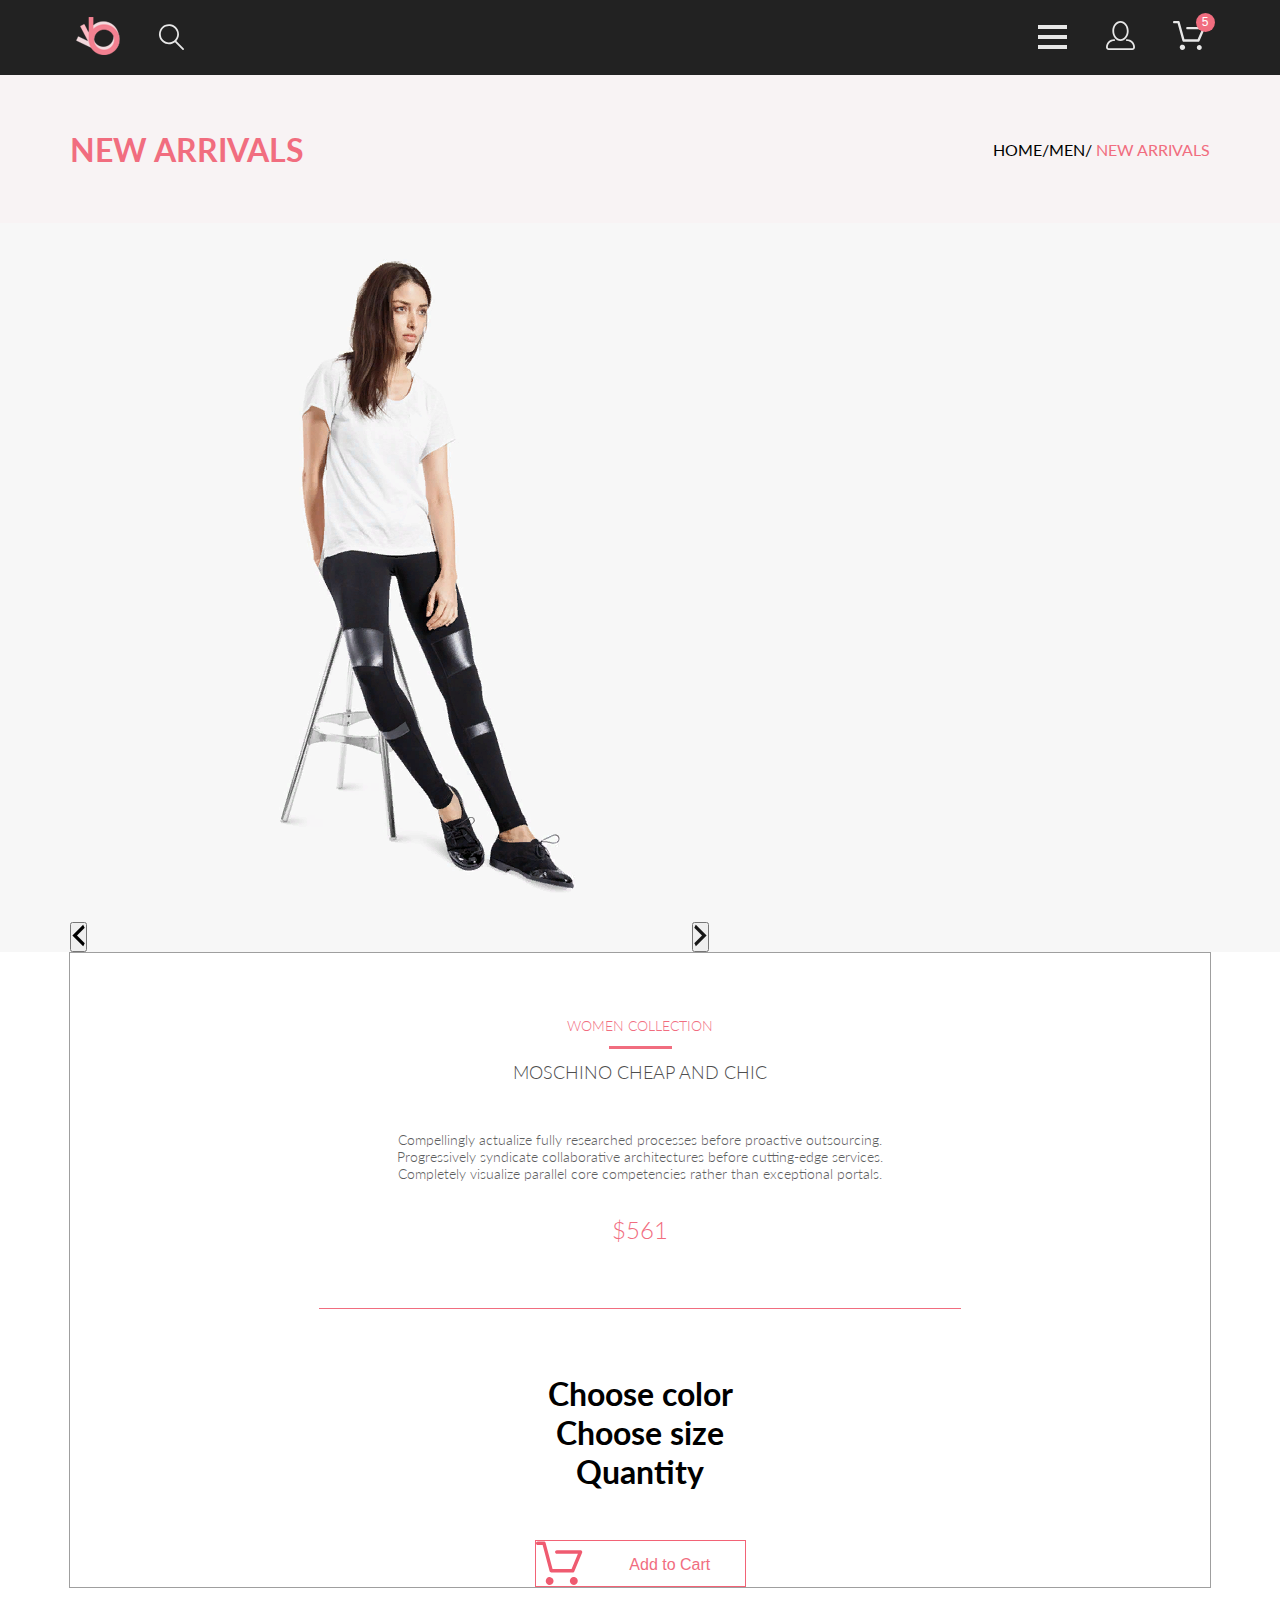
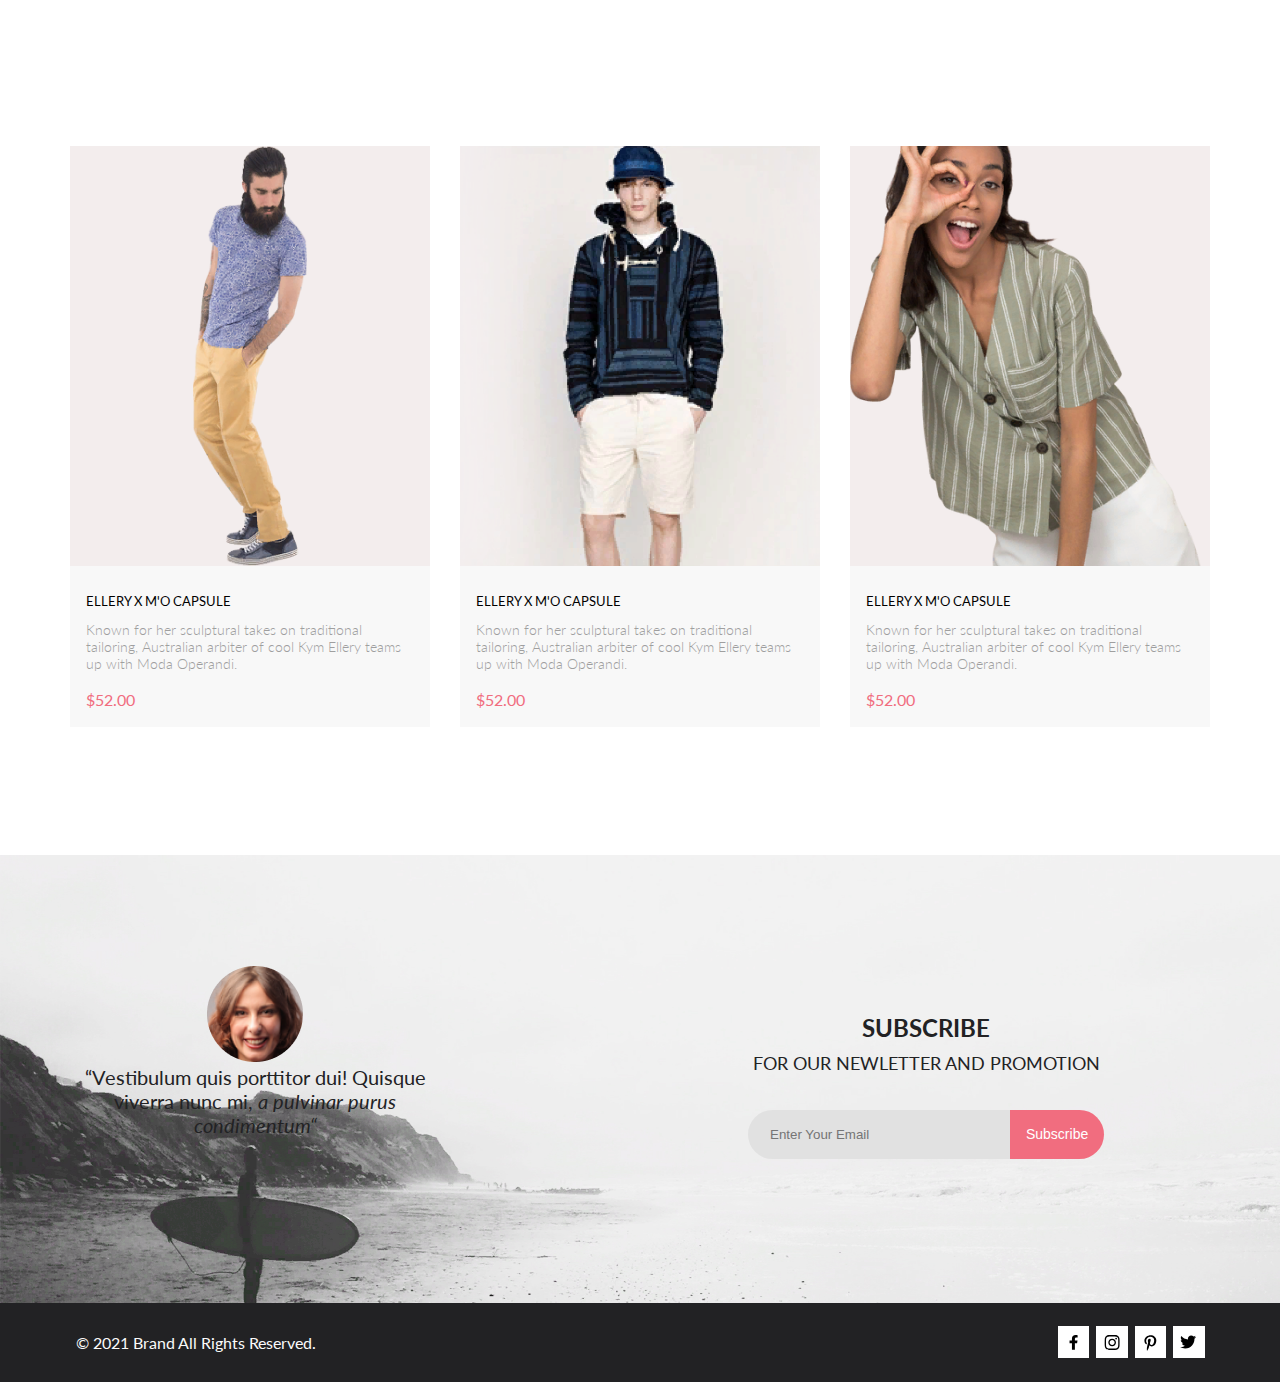
<file: product.html>
<!DOCTYPE html>
<html lang="en">

<head>
    <meta charset="UTF-8">
    <meta http-equiv="X-UA-Compatible" content="IE=edge">
    <meta name="viewport" content="width=device-width, initial-scale=1.0">
    <title>Document</title>
    <link rel="stylesheet" href="css/style.index.css">
    <link rel="preconnect" href="https://fonts.googleapis.com">
    <link rel="preconnect" href="https://fonts.gstatic.com" crossorigin>
    <link rel="preconnect" href="https://fonts.googleapis.com">
    <link rel="preconnect" href="https://fonts.gstatic.com" crossorigin>
    <link rel="preconnect" href="https://fonts.googleapis.com">
    <link rel="preconnect" href="https://fonts.gstatic.com" crossorigin>
    <link
        href="https://fonts.googleapis.com/css2?family=Lato:ital,wght@0,100;0,300;0,400;0,700;0,900;1,100;1,300;1,400;1,700;1,900&display=swap"
        rel="stylesheet">
</head>
<body>
    <header class="page_header">
        <div class="container container_menu">
            <form class="menu_picture_left">
                <a href="index.html"><img src="img/main_link_photo.png" alt="main_link_photo"></a>
                <label class="search_btn_parent" for="search_btn">
                    <img class="search_btn_left" src="img/search_svg.svg" alt="search_svg" width="26" height="27">
                    <input class="search_btn_right" id="search_btn" type="search">
                </label>
            </form>
            <div class="menu_picture_right">
                <div class="menu_mini_container_menu">
                    <input type="checkbox" id="ch">
                    <label for="ch">
                        <span></span>
                    </label>
                    <ul class="menu">
                        <li class="main_menu_li">MENU</li>
                        <li>
                            <ul class="submenu">
                                <li><a href="catalog.html"><span>MAN</span></a></li>
                                <li class="text_submenu"><a href="catalog.html">Accessories</a></li>
                                <li class="text_submenu"><a href="catalog.html">Bags</a></li>
                                <li class="text_submenu"><a href="catalog.html">Denim</a></li>
                                <li class="text_submenu"><a href="catalog.html">T-Shirts</a></li>
                            </ul>
                            <ul class="submenu">
                                <li><a href="catalog.html"><span>WOMEN</span></a></li>
                                <li class="text_submenu"><a href="catalog.html">Accessories</a></li>
                                <li class="text_submenu"><a href="catalog.html">Jackets & Coats</a></li>
                                <li class="text_submenu"><a href="catalog.html">Polos</a></li>
                                <li class="text_submenu"><a href="catalog.html">T-Shirts</a></li>
                                <li class="text_submenu"><a href="catalog.html">Shirts</a></li>
                            </ul>
                            <ul class="submenu">
                                <li><a href="catalog.html"><span>KIDS</span></a></li>
                                <li class="text_submenu"><a href="catalog.html">Accessories</a></li>
                                <li class="text_submenu"><a href="catalog.html">Jackets & Coats</a></li>
                                <li class="text_submenu"><a href="catalog.html">Denim</a></li>
                                <li class="text_submenu"><a href="catalog.html">T-Shirts</a></li>
                                <li class="text_submenu"><a href="catalog.html">Shirts</a></li>
                                <li class="text_submenu"><a href="catalog.html">Bags</a></li>
                            </ul>
                        </li>
                    </ul>
                </div>
                <a href="#"><img src="img/personal_data_svg.svg" alt="personal_data_svg" width="29" height="29"></a>
                <button class="basket_block">
                <img class="basket_icon" src="img/basket_svg.svg" alt="basket_svg" width="32" height="29">
                <span class="basket_text">5</span>
                </button>
            </div>
        </div>
        <div class="top_header">
            <div class="container_product container_product_top_header">
                <h1 class="left_block_container_product_top_header"><span>New arrivals</span></h1>
                <div class="right_block_container_product_top_header">
                    <a href="index.html">Home/Men/</a>
                    <span>New arrivals</span>
                </div>
            </div>
        </div>
       </header>
    <div class="block_photo_header">
        <div class="container_product container_product_block_photo_header">
            <div class="photo_header_container_product">
                <button class="left_button_header_container_product">
                    <img class="span_photo_button_header" src="img/product.img/vector2_left.png" alt="vector2_left">
                </button>
                <img src="img/product.img/main_product_photo.png" alt="main_product_photo">
                <button class="right_button_header_container_product">
                    <img class="span_photo_button_header" src="img/product.img/vector2_right.png" alt="vector2_right">
                </button>
            </div>
        </div>
    </div>
    <section class="main_section_product">
        <div class="container_product container_product_header_section_product">
            <h1 class="title_top_section_product"><span>Women collection</span></h1>
            <div class="decoration_line"></div>
            <h1 class="title_buttom_section_product">Moschino cheap and chic</h1>
            <p class="subtitle_section_product">Compellingly actualize fully researched processes before proactive outsourcing. Progressively syndicate collaborative architectures before cutting-edge services. Completely visualize parallel core competencies rather than exceptional portals. </p>
            <h1 class="price_buttom_section_product"><span>$561</span></h1>
            <div class="decoration_line_big"></div>
            <div class="items_container_product_main_block_section">
                <h1 class="items_container_product_main left_block_items_container_product">Choose color</h1>
                <h1 class="items_container_product_main center_block_items_container_product">Choose size</h1>
                <h1 class="items_container_product_main right_block_items_container_product">Quantity</h1>
            </div>
            <button class="btn_product"><img class="img_product_btn" src="img/product.img/corzina_product.svg" alt="corzina_product"><span class="mini_btn_product">Add to Cart</span></button>
        </div>
        <div class="container_product container_product_main_section_product">
            <a href="product.html">
                <div class="blocks_product_item">
                    <img src="img/catalog.img/Image4.png" alt="Image4">
                    <div class="blocks_txt_product_item">
                    <h1 class="title_block_product_item">ellery x m'o capsule</h1>
                    <p class="subtitle_block_product_item">Known for her sculptural takes on traditional tailoring, Australian arbiter of cool Kym Ellery teams up with Moda Operandi.</p>
                    <span>$52.00</span>
                    </div>
                </div>
            </a>
            <a href="product.html">
                <div class="blocks_product_item">
                    <img src="img/catalog.img/Image3.png" alt="Image3">
                    <div class="blocks_txt_product_item">
                    <h1 class="title_block_product_item">ellery x m'o capsule</h1>
                    <p class="subtitle_block_product_item">Known for her sculptural takes on traditional tailoring, Australian arbiter of cool Kym Ellery teams up with Moda Operandi.</p>
                    <span>$52.00</span>
                    </div>
                </div>
            </a>
            <a href="product.html">
                <div class="blocks_product_item">
                    <img src="img/photo_catalog6.png" alt="Image6">
                    <div class="blocks_txt_product_item">
                    <h1 class="title_block_product_item">ellery x m'o capsule</h1>
                    <p class="subtitle_block_product_item">Known for her sculptural takes on traditional tailoring, Australian arbiter of cool Kym Ellery teams up with Moda Operandi.</p>
                    <span>$52.00</span>
                    </div>
                </div>
            </a>
        </div>
    </section>
    <footer class="center_footer">
            <div class="container container_center_footer">
                <div class="left_block_center_footer">
                    <img src="img/avatar_footer.png" alt="avatar_footer">
                    <p class="quote_container_center_footer">“Vestibulum quis porttitor dui! Quisque viverra nunc mi, <span
                            class="small_quote">a pulvinar purus condimentum“</span></p>
                </div>
                <div class="right_block_center_footer">
                    <h1 class="title_container_center_footer">Subscribe</h1>
                    <h2 class="subtitle_container_center_footer">for our newletter and promotion</h2>
                    <div class="block_input_center_footer">
                        <input type="text" class="form-control" placeholder="Enter Your Email"
                            aria-label="Enter Your Email">
                        <button type="submit" class="btn_block_input_center_footer">Subscribe</button>
                    </div>
                </div>
            </div>
        <aside class="bottom_footer">
            <div class="container container_bottom_footer">
                <div class="author_container_bottom_footer">
                    <a class="author_href" href="#">© 2021 Brand All Rights Reserved.</a>
                </div>
                <div class="socials_container_bottom_footer">
                   <a class="social_icon" href="#"><svg class="social_icon_svg" width="9" height="15" viewBox="0 0 9 15"  xmlns="http://www.w3.org/2000/svg">
                    <path d="M8.08836 8.28L8.50686 5.61602H5.89022V3.88729C5.89022 3.15847 6.25574 2.44806 7.42765 2.44806H8.61722V0.179975C8.61722 0.179975 7.53772 0 6.50561 0C4.35073 0 2.9422 1.27593 2.9422 3.5857V5.61602H0.546875V8.28H2.9422V14.72H5.89022V8.28H8.08836Z"/>
                    </svg>
                    </a>
                    <a class="social_icon" href="#"><svg class="social_icon_svg" width="16" height="15" viewBox="0 0 16 15"  xmlns="http://www.w3.org/2000/svg">
                        <path d="M8.13897 3.68159C6.02383 3.68159 4.31774 5.38491 4.31774 7.49663C4.31774 9.60835 6.02383 11.3117 8.13897 11.3117C10.2541 11.3117 11.9602 9.60835 11.9602 7.49663C11.9602 5.38491 10.2541 3.68159 8.13897 3.68159ZM8.13897 9.9769C6.77211 9.9769 5.65467 8.8646 5.65467 7.49663C5.65467 6.12866 6.76878 5.01636 8.13897 5.01636C9.50915 5.01636 10.6233 6.12866 10.6233 7.49663C10.6233 8.8646 9.50583 9.9769 8.13897 9.9769ZM13.0078 3.52554C13.0078 4.02026 12.6087 4.41538 12.1165 4.41538C11.621 4.41538 11.2252 4.01694 11.2252 3.52554C11.2252 3.03413 11.6243 2.63569 12.1165 2.63569C12.6087 2.63569 13.0078 3.03413 13.0078 3.52554ZM15.5386 4.42866C15.4821 3.23667 15.2094 2.18081 14.3347 1.31089C13.4634 0.440967 12.4058 0.168701 11.2119 0.108936C9.9814 0.039209 6.29321 0.039209 5.0627 0.108936C3.8721 0.165381 2.81453 0.437646 1.93987 1.30757C1.06522 2.17749 0.795836 3.23335 0.735973 4.42534C0.666134 5.65386 0.666134 9.33608 0.735973 10.5646C0.79251 11.7566 1.06522 12.8124 1.93987 13.6824C2.81453 14.5523 3.86878 14.8246 5.0627 14.8843C6.29321 14.9541 9.9814 14.9541 11.2119 14.8843C12.4058 14.8279 13.4634 14.5556 14.3347 13.6824C15.2061 12.8124 15.4788 11.7566 15.5386 10.5646C15.6085 9.33608 15.6085 5.65718 15.5386 4.42866ZM13.949 11.8828C13.6895 12.5335 13.1874 13.0349 12.5322 13.2972C11.5511 13.6857 9.22314 13.596 8.13897 13.596C7.05479 13.596 4.72348 13.6824 3.74573 13.2972C3.09389 13.0382 2.59171 12.5369 2.32898 11.8828C1.93987 10.9033 2.02967 8.57905 2.02967 7.49663C2.02967 6.41421 1.9432 4.08667 2.32898 3.1105C2.58838 2.45972 3.09056 1.95835 3.74573 1.69604C4.7268 1.30757 7.05479 1.39722 8.13897 1.39722C9.22314 1.39722 11.5545 1.31089 12.5322 1.69604C13.184 1.95503 13.6862 2.4564 13.949 3.1105C14.3381 4.08999 14.2483 6.41421 14.2483 7.49663C14.2483 8.57905 14.3381 10.9066 13.949 11.8828Z"/>
                        </svg>
                        </a>
                    <a class="social_icon" href="#"><svg class="social_icon_svg" width="13" height="16" viewBox="0 0 13 16"  xmlns="http://www.w3.org/2000/svg">
                        <path d="M6.74032 0.203125C3.55564 0.203125 0.408203 2.34063 0.408203 5.8C0.408203 8 1.63738 9.25 2.38233 9.25C2.68963 9.25 2.86655 8.3875 2.86655 8.14375C2.86655 7.85313 2.13091 7.23438 2.13091 6.025C2.13091 3.5125 4.03055 1.73125 6.4889 1.73125C8.60271 1.73125 10.1671 2.94062 10.1671 5.1625C10.1671 6.82187 9.50597 9.93437 7.36422 9.93437C6.59133 9.93437 5.93018 9.37187 5.93018 8.56563C5.93018 7.38438 6.74963 6.24062 6.74963 5.02187C6.74963 2.95312 3.835 3.32812 3.835 5.82812C3.835 6.35313 3.90018 6.93437 4.13298 7.4125C3.70463 9.26875 2.82931 12.0344 2.82931 13.9469C2.82931 14.5375 2.91311 15.1188 2.96899 15.7094C3.07452 15.8281 3.02175 15.8156 3.18316 15.7563C4.74757 13.6 4.69169 13.1781 5.3994 10.3562C5.78119 11.0875 6.76826 11.4812 7.55046 11.4812C10.8469 11.4812 12.3275 8.24688 12.3275 5.33125C12.3275 2.22813 9.66427 0.203125 6.74032 0.203125Z"/>
                        </svg>
                        </a>
                    <a class="social_icon" href="#"><svg class="social_icon_svg" width="17" height="14" viewBox="0 0 17 14"  xmlns="http://www.w3.org/2000/svg">
                        <path d="M14.417 3.74052C14.427 3.88264 14.427 4.0248 14.427 4.16692C14.427 8.50192 11.1498 13.4969 5.15986 13.4969C3.31448 13.4969 1.60022 12.9588 0.158203 12.0248C0.420396 12.0552 0.67247 12.0654 0.944752 12.0654C2.46741 12.0654 3.8691 11.5476 4.98843 10.6644C3.5565 10.6339 2.3565 9.68977 1.94305 8.39027C2.14475 8.4207 2.34642 8.44102 2.5582 8.44102C2.85063 8.44102 3.14308 8.40039 3.41533 8.32936C1.92291 8.02477 0.803551 6.70498 0.803551 5.11108V5.07048C1.23715 5.31414 1.74139 5.46642 2.2758 5.4867C1.39849 4.89786 0.823727 3.8928 0.823727 2.75573C0.823727 2.14661 0.985041 1.58823 1.26741 1.10092C2.87077 3.09077 5.28086 4.39023 7.98334 4.53239C7.93293 4.28873 7.90266 4.03495 7.90266 3.78114C7.90266 1.97402 9.35477 0.501953 11.1598 0.501953C12.0976 0.501953 12.9446 0.897891 13.5396 1.53748C14.2757 1.39536 14.9816 1.12123 15.6068 0.745609C15.3648 1.50705 14.8505 2.14664 14.1749 2.5527C14.8304 2.48167 15.4657 2.29889 16.0505 2.04511C15.6069 2.69483 15.0522 3.27348 14.417 3.74052Z" />
                        </svg>
                        </a>
                </div>
            </div>
        </aside>
    </footer>
</body>
</html>
</file>
<file: css/style.index.css>
*{
margin: 0 ;
padding: 0;
}
body{
font-family: Lato;
font-style: normal ;
}
.page_header{
   width:100%;;
   background: #222222;
   position: relative;
}
.container{
    max-width: 1129px;
    width: 100%;
    margin: 0 auto;
}

/* =========  index.hml ============ */ 

.container_menu{
height: 75px;
background-color: #222222;
display: flex;
justify-content: space-between;
box-sizing: border-box;
}
.menu_picture_left{
min-width: 111px;
height: 38px;
display: flex;
justify-content:space-between;
align-items: center;
margin-top: 18px;
}
.search_btn_parent:hover .search_btn_right{
display: flex;
}
.search_btn_parent:hover{
margin: 0 0 0 115px;
}
.search_btn_right{
display: none;
}
.basket_block{
background-color: transparent;
border: none;
}
.basket_icon{
fill: #F16D7F;
position: relative;
}
.basket_text{
display: block;
height: 19px;
width: 19px;
background-color: #F16D7F;
font-weight: 400;
font-size: 12px;
line-height: 14px;
color: #FFFFFF;
border-radius: 50%;
padding: 2px;
box-sizing: border-box;
position: absolute;
margin: -40px 0 0 23px;
}
.menu_picture_right{
    width: 168px;
    height: 37px;
    display: flex;
    justify-content:space-between; 
    margin-top: 18px;
    align-items: center;
}
label {
  display: flex;
  justify-content: center;
  align-items: center;
  width: 32px;
  height: 23px;
  }

label > span {
  display: block;
  width: 90%;
  height: 4px;
  background: #E8E8E8;
  position: relative;
}

label > span:after,
label > span:before {
  content: "";
  display: block;
  width: 100%;
  height: 4px;
  background: #E8E8E8;
  position: absolute;
}

label > span:before {
  top: -10px;
}

label > span:after {
  top: 10px;
}


input[type="checkbox"]:checked ~ label > span {
  background-color: transparent;
}

input[type="checkbox"]:checked ~ label > span:before {
  transform: rotate(45deg);
  top: 0;
}

input[type="checkbox"]:checked ~ label > span:after {
  transform: rotate(-45deg);
  top: 0;
}

input[type="checkbox"] {
  display: none;
}

.menu {
  height: 764px;  
  display: none;
  padding: 37px 0 0 34px;
  width: 764px;
  box-sizing: border-box;
  list-style-type: none;
  width: 232px;
  position: absolute;
  margin: 29px 0 0 0;
  right: 0;
  background: #FFFFFF;
}

li:first-child {
  text-transform: uppercase;
  font-weight: bold;
  margin: 0 0 10px 0;
}

.submenu {
  padding: 0;
  list-style-type: none;
  margin: 24px;
}
.text_submenu{
  font-weight: 400;
  font-size: 14px;
  line-height: 17px;  
  color: #9F9F9F;
  }

.submenu li {
  padding: 0 0 0 20px;
  margin: 0 0 10px 0;
}

.submenu li:first-child {
  padding: 0;
}
a {
  color: black;
  text-decoration: none;
}
input[type="checkbox"]:checked ~ ul {
  display: block;
}
.menu_picture_mini{
    margin-top: 11px;
}
.main_header{
width: 100%;
background: #F1E4E6;
max-height: 764px;
height: 100%;
}
.container_main_header{
display: flex;
height: 764px;
height: 100%;   
}
.img_main_header{
width: 100%;
height: 764px;
}
.text_main_header{
width: 100%;
height: 100%;
}
.brand{
color: #222222;
text-transform: uppercase;
position: relative;
width: 405px;
height: 93px;
margin: 289.9px 87px 381px 63.5px;
}
.brand::before{
    content: "";
    display: block;
    width: 12px;
    height: 92px;
    background-color: #F16D7F;
    position: absolute;
    top: -1px;
    left: -28px;
}
.brand_title{
 margin: 0px;
 font-weight: 900;
font-size: 48px;
line-height: 58px;   
}
.brand_subtitle{
    margin: 0px;
    font-weight: 700;
    font-size: 32px;
    line-height: 38px;
}
span{
  color: #F16D7F;
}
.main_blocks{
width: 100%;
background-color: white;
margin-bottom: 95px;
}
.blocks_main_content{
    max-width: 1129px;
    max-height: 429px;
    display: flex;
    justify-content: space-between;
    padding-top: 65px;
    text-transform: uppercase;
    flex-wrap: wrap;
    margin-bottom: 96px;
}
.block_photo_main{
    max-width: 360px;
    max-height: 260px;
    width: 100%;
    height: 100%;
    background-repeat: no-repeat;
    background-position: center center;
    background-size: cover;
}

.text_subtitle_main_photo{
font-weight: 400;
font-size: 16px;
line-height: 19px;
text-align: center;
color: #FFFFFF;
}
.text_subtitle_main_bottom{
    color: black;
}
.text_title_main_photo{
    font-weight: 700;
    font-size: 24px;
    line-height: 29px;
    text-align: center;
}
.women_block_main_content{
    background-image: url(../img/photo_women.jpg);
}
.men_block_main_content{
    background-image: url(../img/photo_men.jpg);
}
.kids_block_main_content{
    background-image: url(../img/photo_kids.jpg);
}
.big_block_main_content{
    max-height: 180px;
    height: 100%;
    width:100%;
    max-width: 1129px;
    margin-top: 30px;
    background-image: url(../img/photo_bottom.jpg);
    padding: 65px 0 65px 0;
}
.text_main_block{
    margin: 105px 103px; 
}
.text_main_bottom_block{
    margin: 0 auto;
}



.text_subtitle_main{    
font-weight: 400;
font-size: 16px;
line-height: 19px;
color: #FFFFFF;
text-align: center;
}
.text_title_main{    
font-weight: 900;
font-size: 24px;
line-height: 29px;
}
.products-item{
margin-top: 30px;
}
.product{
display: flex;
justify-content: space-between;
flex-wrap: wrap;
margin: 18px 0 48px 0;
}

.catalog_section{
width: 100%;
background: white;
}

.headline_catalog{
    text-align: center;
}
.title_catalog{
font-weight: 400;
font-size: 30px;
line-height: 36px;
color: #222222;
margin-bottom: 6px;
}
.subtitle_catalog{
font-weight: 400;
font-size: 14px;
line-height: 17px;
color: #9F9F9F;
}
.product_html{
margin: 30px;
}
.products-item{
max-width: 360px;
background: #F8F8F8;
position: relative;
}
.products-item:hover .product_item_btn{
visibility: visible;
}
.products-item:hover .product_item_btn:hover{
background-color: #ccc;
color: #000;
border: 1px solid #000;
}
.products-item:hover .product_item_btn:hover .btn_photo_product{
fill: #000;
}
.products-item:hover .product_item_btn:active{
background-color: transparent;
color: #fff;
border: 1px solid #fff;
}
.products-item:hover .product_item_btn:active .btn_photo_product{
color: #000;
}
.products-item:hover .products-item-photo{
filter: brightness(50%);
}
.blocks_txt_product_item{
padding: 24px 28px 20px 16px;
box-sizing: border-box;
}

.title_products_item{
text-transform: uppercase;
font-weight: 400;
font-size: 13px;
line-height: 16px;
color: black;
}
.subtitle_products_item{
font-weight: 300;
font-size: 14px;
line-height: 17px;
color: #9F9F9F;
margin: 12.65px 0 18px 0;
}
.product_item_btn{
visibility: hidden;
align-items: center;
justify-content: center;
border: 1px solid #fff;
background: transparent;
text-align: center;
width: 139px;
height: 44px;
font-weight: 400;
font-size: 14px;
line-height: 17px;
color: #FFFFFF;
position: absolute;
top: 188px;
left: 111px;
display: flex;
justify-content: space-around;
padding: 0 16.41px 0 0;
}
.btn_product{
  margin: 0 auto;
  margin-top: 49px;
width: 211px;
height: 47px;
display: flex;
border: 1px solid #F26376;
background: #FFFFFF;
}
.btn_product:hover{
background-color:#F26376;
}
.btn_product:hover .mini_btn_product{
color: #FFFFFF;
}
.mini_btn_product{
margin: 0 auto;
margin-top: 14.5px;
font-weight: 400;
font-size: 16px;
line-height: 19px;
}
/* footer */

.top_footer{
width: 100%;
background: #222224;
height: 341px;
}
.center_footer{
background-image: url(../img/footer_bootom_photo.jpg);
}
.bottom_footer{
background: #222224;
}
.container_top_footer{
display: flex;
justify-content: space-between;
height: 100%;
align-items: center;
}
.block_container_top_footer{
width: 360px;
height: 134px;
text-align: center;
box-sizing: border-box;
}
.left_block_container_top_footer{
margin: 28.07px 0 16px 0;
}
.center_block_container_top_footer{
margin: 19.07px 0 16.01px 0;
}
.right_block_container_top_footer{
margin: 25.07px 0 16.01px;
}
.title_top_footer{
font-weight: 400;
font-size: 19.96px;
line-height: 24px;
color: #FBFBFB;
}
.subtitle_top_footer{
font-weight: 300;
font-size: 13.972px;
line-height: 17px;
color: #9F9F9F;
margin: 0 auto;
}
.center_footer{
width: 100%;
background-image: url(../img/center_footer_footer.jpg);
height: 448px;
background-repeat: no-repeat;
background-size: 100% 100%;
}
.container_center_footer{
display: flex;
justify-content: space-between;
height: 100%;
align-items: center;
}
.left_block_center_footer{
width: 359.45px;
height: 225px;
text-align: center;
}

.quote_container_center_footer{
font-weight: 400;
font-size: 20px;
line-height: 24px;
color: #222224;
}
.small_quote{
font-style: italic;
font-weight: 400;
font-size: 20px;
line-height: 24px;
text-align: center;
color: #222224;
}
.right_block_center_footer{
width: 557px;
height: 142px;
text-align: center;
}
.title_container_center_footer{
text-transform: uppercase;
font-family: Lato;
font-style: normal;
font-weight: 700;
font-size: 24px;
line-height: 167.2%;
text-align: center;
color: #222224;
}
.subtitle_container_center_footer{
text-transform: uppercase;
font-weight: 400;
font-size: 18px;
line-height: 167.2%;
text-align: center;
color: #222224;
margin-bottom: 32px;
font-family: Lato;
font-style: normal;
}
.block_input_center_footer{
display: flex;
height: 49px;
width: 356px;
margin: 0 auto;
}
.form-control{
width: 100%;
width: 256px;
height: 100%;
background: #E1E1E1;
padding-left: 22px;
border: none;
border-top-left-radius: 30px;
border-bottom-left-radius: 30px;
}
.btn_block_input_center_footer{
height: 100%;
width: 100px;
background: #F16D7F;
border: none;
border-top-right-radius: 30px;
border-bottom-right-radius: 30px;
font-weight: 400;
font-size: 14px;
line-height: 17px;
color: #FFFFFF;
}
.bottom_footer{
background: #222224;
width: 100%;
height: 79px;
}
.container_bottom_footer{
display: flex;
justify-content: space-between;
height: 100%;
align-items: center;
}
.author_href{
text-decoration: none;
font-weight: 400;
font-size: 16px;
line-height: 19px;
color: #FBFBFB;
}
.author_href:hover{
color: #F16D7F;
}
.socials_container_bottom_footer{
display: flex;
justify-content: space-between;
width: 146.66px;
height: 32px;
}
.social_icon{
width: 31.45px;
height: 32px;
background: #FFFFFF;
text-align: center;
}
.social_icon_svg{
margin: 8.5px 0 0 0;
fill: black;
}
.social_icon:hover{
background-color: #F26376;
}
.social_icon:hover .social_icon_svg{
fill: #FFFFFF;
}

/*======== catalog.html ========*/

*{
  margin: 0;
  padding: 0;
  }
  body{
  font-family: Lato;
  font-style: normal;
  }
  .page_header{
      width:100%;;
      background: #222222;
   }
  .container_catalog{
  max-width: 1140px;
  width: 100%;
  margin: 0 auto;
   }
   .container_catalog_menu{
       max-width: 1140px;
       height: 75px;
       background-color: #222222;
       display: flex;
       justify-content: space-between;
   }
   .menu_picture_left{
       width: 111px;
       height: 38px;
       display: flex;
       justify-content:space-between;
       margin-top: 18px;
   }
   .menu_picture_right{
       width: 168px;
       height: 37px;
       display: flex;
       justify-content:space-between; 
       margin-top: 18px;
       align-items: center;
   }
   label {
     display: flex;
     justify-content: center;
     align-items: center;
     width: 32px;
     height: 23px;
     }
   
   label > span {
     display: block;
     width: 90%;
     height: 4px;
     background: #E8E8E8;
     position: relative;
   }
   
   label > span:after,
   label > span:before {
     content: "";
     display: block;
     width: 100%;
     height: 4px;
     background: #E8E8E8;
     position: absolute;
   }
   
   label > span:before {
     top: -10px;
   }
   
   label > span:after {
     top: 10px;
   }
   
   
   input[type="checkbox"]:checked ~ label > span {
     background-color: transparent;
   }
   
   input[type="checkbox"]:checked ~ label > span:before {
     transform: rotate(45deg);
     top: 0;
   }
   
   input[type="checkbox"]:checked ~ label > span:after {
     transform: rotate(-45deg);
     top: 0;
   }
   
   input[type="checkbox"] {
     display: none;
   }
  .main_menu_li{
  font-weight: 700;
  font-size: 14px;
  line-height: 17px;
  color: #000000;
   }
   .menu {
     height: 764px;  
     display: none;
     padding: 37px 0 0 34px;
     width: 764px;
     box-sizing: border-box;
     list-style-type: none;
     width: 232px;
     position: absolute;
     margin: 30px 0 0 0;
     right: 0;
     background: #FFFFFF;
  
   }
   
   li:first-child {
     text-transform: uppercase;
     font-weight: bold;
     margin: 0 0 10px 0;
   }
   
  .submenu {
  padding: 0;
  list-style-type: none;
  margin: 24px;
  }
  .text_submenu{
  font-weight: 400;
  font-size: 14px;
  line-height: 17px;  
  color: #9F9F9F;
  }
   
   .submenu li {
     padding: 0 0 0 20px;
     margin: 0 0 10px 0;
   }
   
   .submenu li:first-child {
     padding: 0;
   }
   a {
     color: black;
     text-decoration: none;
   }
   input[type="checkbox"]:checked ~ ul {
     display: block;
   }
  .menu_picture_mini{
    margin-top: 11px;
   }
  .menu_picture_right_mini{
   margin: 0 33px 0 33px;
   }
  span{
  color: #F16D7F;
   }
  
  .top_header{
  width: 100%;
  background: #F8F3F4;
  height: 148px;
  }
  .container_catalog_top_header{
  display: flex;
  justify-content: space-between;
  height: 100%;
  align-items: center;
  text-transform: uppercase;
  }
  .left_block_container_catalog_top_header{
  display: block;
  font-weight: 400;
  font-size: 24px;
  line-height: 29px;
  }
  .right_block_container_catalog_top_header{
  display: flex;
  }
  .breadcrumb{
  display: flex;
  list-style: none;
  color: #636363;
  }
ul.breadcrumb li+li:before {
padding: 8px;
content: "/";
}
  .main_block_section{
  background: white;
  width: 100%;
  }
  .container_catalog_main_block_section{
  display: flex;
  margin-top: 51px;
  }
  .block_head_container_catalog_product{
  width: 100%;
  display: flex;
  margin: 51px 0 64px 0;
  }
  .left_block_list_container_catalog{
  font-weight: 600;
  font-size: 14px;
  line-height: 17px;
  color: #000000;
  }
  .left_block_list_container_catalog::after{
  content: url(../img/left_block_list.png);
  margin: 0 0 0 11px;
  }
  .items_container_catalog_main_block_section{
  width: 296.02px;
  display: flex;
  justify-content: space-between;
  margin: 0 auto;
  }
  .items_container_catalog_main{
  text-transform: uppercase;
  font-weight: 400;
  font-size: 14px;
  line-height: 17px;
  color: #6F6E6E;
  }
  
  .items_container_catalog_main::after{
  content: url(../img/vector.png);  
  margin-left: 10px;
  }
  .blocks_product_main_block_section{
  display: flex;
  justify-content: space-between;
  flex-wrap: wrap;
  margin: 0 0 48px 0;
  }
  .blocks_product_item{
  max-width: 360px;
  max-height: 581px;
  background: #f8f8f8;
  margin-top: 30px;
  }
  .blocks_txt_product_item{
  padding: 24px 28px 20px 16px;
  box-sizing: border-box;
  }
  .title_block_product_item{
    font-weight: 400;
    font-size: 13px;
    line-height: 16px;
    color: #000000;
    text-transform: uppercase;
  }
  .subtitle_block_product_item{
    font-weight: 300;
    font-size: 14px;
    line-height: 17px;
    color: #9f9f9f;
    margin: 12.65px 0 18px 0;
  }
  .container_catalog_pagination{
  text-align: center;
  }
  .pagination {
  width: 284px;
  display: flex;
  justify-content: space-around;
  list-style: none;
  border: 1px solid #c4c4c4;
  align-items: center;
  margin: 0 auto;
  height: 44px;
  }
  .pagination::before{
  content:url(../img/catalog.img/vector_left.png);
  }
  .pagination::after{
  content:url(../img/catalog.img/vector_right.png);
  }
  .list_pagination{
  text-decoration: none;
  font-weight: 300;
  font-size: 16px;
  line-height: 19px;
  color: #c4c4c4;
  }
  .list_pagination:hover{
  color: #f16d7f;
  }
  /*footer*/
  .top_footer{
      width: 100%;
      background: #222224;
      min-height: 341px;
      margin: 96px 0 0 0;
      }
      .center_footer{
      background-image: url(../img/footer_bootom_photo.jpg);
      }
      .bottom_footer{
      background: #222224;
      }
      .container_catalog_top_footer{
      display: flex;
      justify-content: space-between;
      height: 100%;
      align-items: center;
      }
      .block_container_catalog_top_footer{
      width: 360px;
      height: 134px;
      text-align: center;
      box-sizing: border-box;
      }
      .left_block_container_catalog_top_footer{
      margin: 28.07px 0 16px 0;
      }
      .center_block_container_catalog_top_footer{
      margin: 19.07px 0 16.01px 0;
      }
      .right_block_container_catalog_top_footer{
      margin: 25.07px 0 16.01px;
      }
      .title_top_footer{
      font-weight: 400;
      font-size: 19.96px;
      line-height: 24px;
      color: #FBFBFB;
      }
      .subtitle_top_footer{
      font-weight: 300;
      font-size: 13.972px;
      line-height: 17px;
      color: #9F9F9F;
      margin: 0 auto;
      }
      .center_footer{
      width: 100%;
      background-image: url(../img/center_footer_footer.jpg);
      height: 448px;
      background-repeat: no-repeat;
      background-size: 100% 100%;
      }
      .container_catalog_center_footer{
      display: flex;
      justify-content: space-between;
      height: 100%;
      align-items: center;
      }
      .left_block_center_footer{
      width: 359.45px;
      height: 225px;
      text-align: center;
      }
      
      .quote_container_catalog_center_footer{
      font-weight: 400;
      font-size: 20px;
      line-height: 24px;
      color: #222224;
      }
      .small_quote{
      font-style: italic;
      font-weight: 400;
      font-size: 20px;
      line-height: 24px;
      text-align: center;
      color: #222224;
      }
      .right_block_center_footer{
      width: 557px;
      height: 142px;
      text-align: center;
      }
      .title_container_catalog_center_footer{
      text-transform: uppercase;
      font-weight: 700;
      font-size: 24px;
      line-height: 167.2%;
      text-align: center;
      color: #222224;
      }
      .subtitle_container_catalog_center_footer{
      text-transform: uppercase;
      font-weight: 400;
      font-size: 18px;
      line-height: 167.2%;
      text-align: center;
      color: #222224;
      margin-bottom: 32px;
      }
      .block_input_center_footer{
      display: flex;
      height: 49px;
      width: 356px;
      margin: 0 auto;
      }
      .form-control{
      width: 100%;
      width: 256px;
      height: 100%;
      background: #E1E1E1;
      padding-left: 22px;
      border: none;
      border-top-left-radius: 30px;
      border-bottom-left-radius: 30px;
      }
      .btn_block_input_center_footer{
      height: 100%;
      width: 100px;
      background: #F16D7F;
      border: none;
      border-top-right-radius: 30px;
      border-bottom-right-radius: 30px;
      font-weight: 400;
      font-size: 14px;
      line-height: 17px;
      color: #FFFFFF;
      }
      .bottom_footer{
      background: #222224;
      width: 100%;
      height: 79px;
      }
      .container_catalog_bottom_footer{
      display: flex;
      justify-content: space-between;
      height: 100%;
      align-items: center;
      }
      .author_href{
      text-decoration: none;
      font-weight: 400;
      font-size: 16px;
      line-height: 19px;
      color: #FBFBFB;
      }
      .author_href:hover{
      color: #F16D7F;
      }
      .socials_container_catalog_bottom_footer{
      display: flex;
      justify-content: space-between;
      width: 146.66px;
      height: 32px;
      }
  

      /*============= product.html =============*/
      *{
        margin: 0;
        padding: 0;
        }
        body{
        font-family: Lato;
        font-style: normal;
        }
        .page_header{
            width:100%;;
            background: #222222;
         }
        .container_product{
             max-width: 1140px;
             width: 100%;
             margin: 0 auto;
         }
         .container_product_menu{
             max-width: 1140px;
             height: 75px;
             background-color: #222222;
             display: flex;
             justify-content: space-between;
         }
         .menu_picture_left{
             width: 111px;
             height: 38px;
             display: flex;
             justify-content:space-between;
             margin-top: 18px;
         }
         .menu_picture_right{
             width: 168px;
             height: 37px;
             display: flex;
             justify-content:space-between; 
             margin-top: 18px;
             align-items: center;
         }
         label {
           display: flex;
           justify-content: center;
           align-items: center;
           width: 32px;
           height: 23px;
           }
         
         label > span {
           display: block;
           width: 90%;
           height: 4px;
           background: #E8E8E8;
           position: relative;
         }
         
         label > span:after,
         label > span:before {
           content: "";
           display: block;
           width: 100%;
           height: 4px;
           background: #E8E8E8;
           position: absolute;
         }
         
         label > span:before {
           top: -10px;
         }
         
         label > span:after {
           top: 10px;
         }
         
         
         input[type="checkbox"]:checked ~ label > span {
           background-color: transparent;
         }
         
         input[type="checkbox"]:checked ~ label > span:before {
           transform: rotate(45deg);
           top: 0;
         }
         
         input[type="checkbox"]:checked ~ label > span:after {
           transform: rotate(-45deg);
           top: 0;
         }
         
         input[type="checkbox"] {
           display: none;
         }
        .main_menu_li{
        font-weight: 700;
        font-size: 14px;
        line-height: 17px;
        color: #000000;
         }
         .menu {
           height: 764px;  
           display: none;
           padding: 37px 0 0 34px;
           width: 764px;
           box-sizing: border-box;
           list-style-type: none;
           width: 232px;
           position: absolute;
           margin: 30px 0 0 0;
           right: 0;
           background: #FFFFFF;
        
         }
         
         li:first-child {
           text-transform: uppercase;
           font-weight: bold;
           margin: 0 0 10px 0;
         }
         
        .submenu {
        padding: 0;
        list-style-type: none;
        margin: 24px;
        }
        .text_submenu{
        font-weight: 400;
        font-size: 14px;
        line-height: 17px;  
        color: #9F9F9F;
        }
         
         .submenu li {
           padding: 0 0 0 20px;
           margin: 0 0 10px 0;
         }
         
         .submenu li:first-child {
           padding: 0;
         }
         a {
           color: black;
           text-decoration: none;
         }
         input[type="checkbox"]:checked ~ ul {
           display: block;
         }
        .menu_picture_mini{
          margin-top: 11px;
         }
        .menu_picture_right_mini{
         margin: 0 33px 0 33px;
         }
        span{
        color: #F16D7F;
         }
        
        .top_header{
        width: 100%;
        background: #F8F3F4;
        height: 148px;
        }
        .container_product_top_header{
        display: flex;
        justify-content: space-between;
        height: 100%;
        align-items: center;
        text-transform: uppercase;
        }
        .left_block_container_top_header{
        display: block;
        font-weight: 400;
        font-size: 24px;
        line-height: 29px;
        }
        .right_block_container_top_header{
        display: flex;
        }
    .block_photo_header{
    background-color: #F7F7F7;
    }
    .photo_header_container{
    display: flex;
    justify-content: space-between;
    margin: 0 auto;
    max-height: 777px;
    height: 100%;
    }
    .left_button_header_container{
    display: block;
    background-color: rgb(184, 181, 181);
    width: 47px;
    height: 47px;
    margin: 338.5px 0 0 0;
    }
    .right_button_header_container{
    display: block;
    background-color: rgb(184, 181, 181);
    width: 47px;
    height: 47px;
    margin: 338.5px 0 0 0;
    }
    .span_photo_button_header:hover{
    color:#F16D7F;
    }
    .main_section_product{
    width: 100%;
    background-color: #FFFFFF;
    }
    .container_product_header_section_product{
    text-align: center;
    border: 1px solid #9f9f9f;
    }
    .title_top_section_product{
    margin: 64px 0 12px 0;
    font-weight: 300;
    font-size: 14px;
    line-height: 17px;
    text-transform: uppercase;
    }
    .decoration_line{
    background-color: #F16D7F;
    width: 63px;
    height: 3px;
    margin: 0 auto;
    }
    .title_buttom_section_product{
    margin: 12px 0 48px 0;
    font-weight: 300;
    font-size: 18px;
    line-height: 22px;
    color: #4D4D4D;
    text-transform: uppercase;
    }
    .subtitle_section_product{
    display: block;
    font-weight: 300;
    font-size: 14px;
    line-height: 17px;
    text-align: center;  
    color: #5E5E5E;  
    margin: 0 auto;
    max-width: 555px;
    min-height: 51.43px;
    }
    .price_buttom_section_product{
    font-weight: 300;
    font-size: 24px;
    line-height: 29px;
    margin: 32.27px 0 64.54px 0;
    }
    .decoration_line_big{
    width: 642px;
    height: 1px;
    background-color: #F16D7F;
    margin: 0 auto;
    margin-bottom: 64.54px;
    }
    .items_container_main_block_section{
    width: 373.02px;
    display: flex;
    justify-content: space-between;
    margin: 0 auto;
    }
    .items_container_main{
    text-transform: uppercase;
    font-weight: 400;
    font-size: 14px;
    line-height: 17px;
    color: #6F6E6E;
    }
    .items_container_main::after{
    content: url(../img/vector.png);  
    margin-left: 10px;
    }
    .btn_product_product{
    display: block;
    margin: 0 auto;
    width: 212px;
    min-height: 48px;
    text-align: center;
    display: flex;
    border: 1px solid #F26376;
    background: #FFFFFF;
    margin-top: 48.41px;
    margin-bottom: 64.5px;
    box-sizing: border-box;
    padding: 15.13px 57px 14.12px 24px;
    }
    .mini_btn_product_product{
    font-weight: 400;
    font-size: 16px;
    line-height: 19px;
    align-items: center;
    margin: 0 auto;
    }
    .img_product_btn{
    margin: 0 11px 0 0;
    }
    .container_product_main_section_product{
    margin-top: 128px;
    display: flex;
    justify-content: space-between;
    }
    .blocks_product_item{
    max-width: 360px;
    max-height: 581px;
    background: #f8f8f8;
    }
    .blocks_txt_product_item{
    padding: 24px 28px 20px 16px;
    box-sizing: border-box;
    }
    .title_block_product_item{
    font-weight: 400;
    font-size: 13px;
    line-height: 16px;
    color: #000000;
    text-transform: uppercase;
    }
    .subtitle_block_product_item{
    font-weight: 300;
    font-size: 14px;
    line-height: 17px;
    color: #9f9f9f;
    margin: 12.65px 0 18px 0;
    }
     /*footer*/
    
    
    .center_footer{
      margin-top: 128px;
      width: 100%;
      background-image: url(../img/center_footer_footer.jpg);
      height: 448px;
      background-repeat: no-repeat;
      background-size: 100% 100%;
      }
      .container_product_center_footer{
      display: flex;
      justify-content: space-between;
      height: 100%;
      align-items: center;
      }
      .left_block_center_footer{
      width: 359.45px;
      height: 225px;
      text-align: center;
      }
      
      .quote_container_center_footer{
      font-weight: 400;
      font-size: 20px;
      line-height: 24px;
      color: #222224;
      }
      .small_quote{
      font-style: italic;
      font-weight: 400;
      font-size: 20px;
      line-height: 24px;
      text-align: center;
      color: #222224;
      }
      .right_block_center_footer{
      width: 557px;
      height: 142px;
      text-align: center;
      }
      .title_container_center_footer{
      text-transform: uppercase;
      font-weight: 700;
      font-size: 24px;
      line-height: 167.2%;
      text-align: center;
      color: #222224;
      }
      .subtitle_container_center_footer{
      text-transform: uppercase;
      font-weight: 400;
      font-size: 18px;
      line-height: 167.2%;
      text-align: center;
      color: #222224;
      margin-bottom: 32px;
      }
      .block_input_center_footer{
      display: flex;
      height: 49px;
      width: 356px;
      margin: 0 auto;
      }
      .form-control{
      width: 100%;
      width: 256px;
      height: 100%;
      background: #E1E1E1;
      padding-left: 22px;
      border: none;
      border-top-left-radius: 30px;
      border-bottom-left-radius: 30px;
      }
      .btn_block_input_center_footer{
      height: 100%;
      width: 100px;
      background: #F16D7F;
      border: none;
      border-top-right-radius: 30px;
      border-bottom-right-radius: 30px;
      font-weight: 400;
      font-size: 14px;
      line-height: 17px;
      color: #FFFFFF;
      }
     .bottom_footer{
        background: #222224;
        width: 100%;
        height: 79px;
        }
        .container_product_bottom_footer{
        display: flex;
        justify-content: space-between;
        height: 100%;
        align-items: center;
        }
        .author_href{
        text-decoration: none;
        font-weight: 400;
        font-size: 16px;
        line-height: 19px;
        color: #FBFBFB;
        }
        .socials_container_bottom_footer{
        display: flex;
        justify-content: space-between;
        width: 146.66px;
        height: 32px;
        }
</file>
